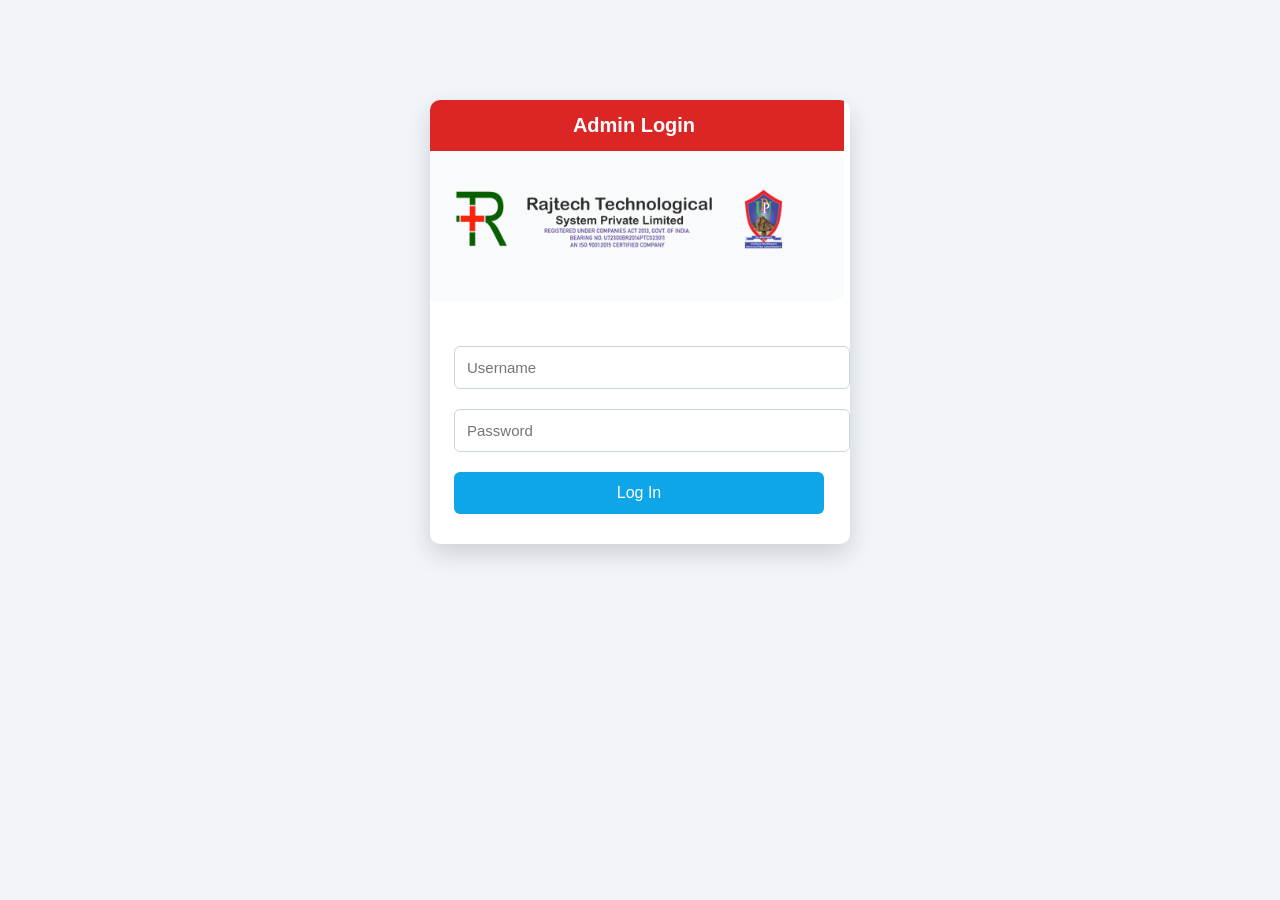
<file: index.html>
<!DOCTYPE html>
<html>
<head>
<meta charset="UTF-8">
<title>Attendance Admin Panel</title>
<link rel="stylesheet" href="style.css">
</head>
<body>

<!-- LOGIN -->
<div id="loginBox" class="login-card">

  <h4 class="login-title">Admin Login</h4>

  <!-- LOGO / HEADER IMAGE -->
  <div class="login-header">
    <img src="assets/login.png" alt="Login Header">
  </div>

  <!-- LOGIN FORM -->
  <div class="login-form">
    <input id="user" placeholder="Username" autofocus>
    <input id="pass" type="password" placeholder="Password">
    <button onclick="login()">Log In</button>
  </div>

</div>


  

<!-- ADMIN PANEL -->
<div id="panel" class="hide">

  <div class="admin-wrapper">

    <!-- ===== TOP HEADER ===== -->
    <header class="admin-header">
      <div class="logo">
        <img src="assets/header.png" alt="Header">
      </div>
    </header>

    <!-- ===== BODY ===== -->
    <div class="admin-body">

      <!-- ===== SIDEBAR ===== -->
      <aside class="admin-sidebar">
        <button onclick="goHome()">🏠 Home</button>
        <button onclick="showCreateClass()">🏫 Create Class</button>
        <button onclick="showCreateStudent()">👨‍🎓 Create Student</button>
        <button onclick="showAttendance()">📋 Attendance</button>
      </aside>

      <!-- ===== MAIN CONTENT ===== -->
      <main class="admin-content" id="content"></main>

    </div>

  </div>

</div>

<!-- POPUP MESSAGE -->
<div id="popup" class="popup hide">
  <div class="popup-box">
    <p id="popupMsg"></p>
    <button type="button" onclick="closePopup()">OK</button>
  </div>
</div>

<script src="script.js"></script>

</body>
</html>
</file>
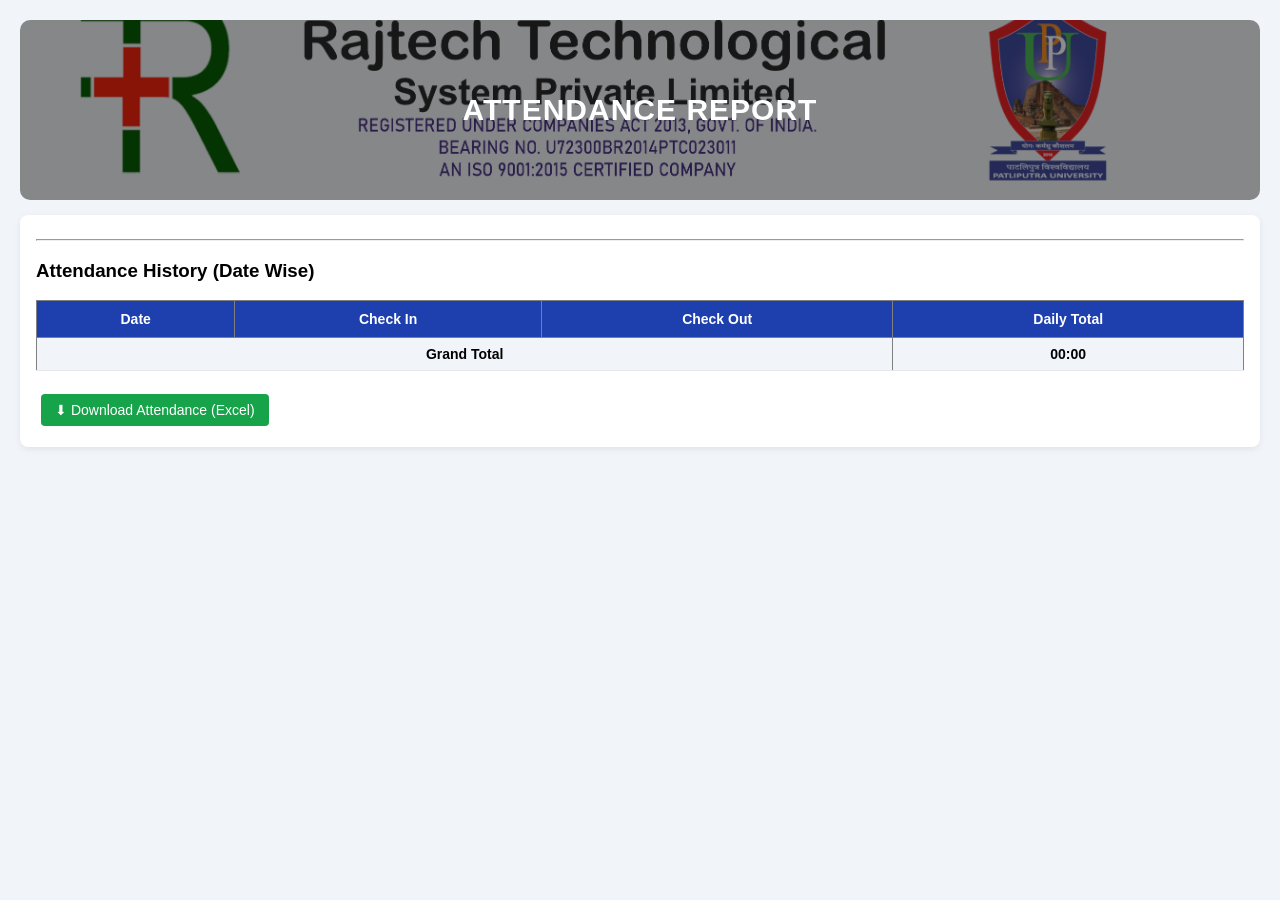
<file: student.html>
<!DOCTYPE html>
<html>
<head>
<title>Student Attendance Details</title>
<link rel="stylesheet" href="style.css">
</head>
<body>

<div class="header">
  <div class="header-overlay">
    <div class="header-text">
      Attendance Report
    </div>
  </div>
</div>


<div class="box">

  <!-- ===== STUDENT SUMMARY (GRID) ===== -->
  <div id="summary" style="display:grid;grid-template-columns:1fr 1fr;gap:10px;">
    <!-- filled by JS -->
  </div>

  <hr>

  <!-- ===== ATTENDANCE TABLE ===== -->
  <h3>Attendance History (Date Wise)</h3>

  <table border="1" width="100%" id="attTable">
    <thead>
      <tr>
        <th>Date</th>
        <th>Check In</th>
        <th>Check Out</th>
        <th>Daily Total</th>
      </tr>
    </thead>
    <tbody></tbody>
    <tfoot>
      <tr style="font-weight:bold;background:#f1f5f9;">
        <td colspan="3">Grand Total</td>
        <td id="grandTotal">00:00</td>
      </tr>
    </tfoot>
  </table>

  <br>
  <button class="export-btn" onclick="exportStudent()">⬇ Download Attendance (Excel)</button>

</div>

<script>
let db = JSON.parse(localStorage.getItem("DB"));
let reg = localStorage.getItem("VIEW");
let s = db.students.find(x => x.reg === reg);

// ===== SUMMARY SECTION =====
document.getElementById("summary").innerHTML = `
  <div><b>Name:</b> ${s.name}</div>
  <div><b>Reg No:</b> ${s.reg}</div>
  <div><b>Mobile:</b> ${s.mobile}</div>
  <div><b>Class / Program:</b> ${s.class}</div>
`;

// ===== ATTENDANCE TABLE =====
let tbody = document.querySelector("#attTable tbody");
let grandMinutes = 0;

db.attendance
  .filter(a => a.reg === reg)
  .forEach(a => {

    let dailyMin = 0;
    if(a.out){
      let t1 = new Date("1970-01-01 " + a.in);
      let t2 = new Date("1970-01-01 " + a.out);
      dailyMin = Math.floor((t2 - t1) / 60000);
      grandMinutes += dailyMin;
    }

    let tr = document.createElement("tr");
    tr.innerHTML = `
      <td>${a.date}</td>
      <td>${a.in}</td>
      <td>${a.out || "--"}</td>
      <td>${formatTime(dailyMin)}</td>
    `;
    tbody.appendChild(tr);
  });

// ===== GRAND TOTAL =====
document.getElementById("grandTotal").innerText = formatTime(grandMinutes);

// ===== EXPORT TO EXCEL =====
function exportStudent(){
  let csv = "Date,Check In,Check Out,Daily Total\n";

  db.attendance
    .filter(a => a.reg === reg)
    .forEach(a => {
      let min = 0;
      if(a.out){
        let t1 = new Date("1970-01-01 " + a.in);
        let t2 = new Date("1970-01-01 " + a.out);
        min = Math.floor((t2 - t1) / 60000);
      }
      csv += `${a.date},${a.in},${a.out || ""},${formatTime(min)}\n`;
    });

  csv += `\nGrand Total,,,${formatTime(grandMinutes)}\n`;

  let blob = new Blob([csv], { type: "text/csv" });
  let url = URL.createObjectURL(blob);
  let a = document.createElement("a");
  a.href = url;
  a.download = reg + "_attendance.csv";
  a.click();
}

// ===== TIME FORMAT =====
function formatTime(min){
  let h = Math.floor(min / 60);
  let m = min % 60;
  return String(h).padStart(2,"0") + ":" + String(m).padStart(2,"0");
}
</script>

</body>
</html>
</file>
<file: style.css>
/* ========== BASE ========== */
body{
  font-family: Arial, Helvetica, sans-serif;
  background:#f1f5f9;
  padding:20px;
  margin:0;
}

/* ========== HEADER IMAGE ========== */
.headerImg{
  width:100%;
  max-height:120px;
  object-fit:cover;
  margin-bottom:12px;
  border-radius:6px;
}

/* ========== INPUTS & BUTTONS ========== */
input, select{
  padding:8px 10px;
  margin:5px;
  border:1px solid #cbd5e1;
  border-radius:4px;
}

input:focus, select:focus{
  outline:none;
  border-color:#2563eb;
}

button{
  padding:8px 14px;
  margin:5px;
  border:none;
  border-radius:4px;
  cursor:pointer;
  background:#2563eb;
  color:white;
  font-size:14px;
}

button:hover{
  background:#1e40af;
}

button.danger{
  background:#dc2626;
}
button.danger:hover{
  background:#b91c1c;
}

/* ========== TOP MENU ========== */
.menu{
  margin-bottom:10px;
}
.menu button{
  background:#1e40af;
  color:white;
  border:none;
  border-radius:4px;
  margin-right:5px;
}

/* ========== CARD / BOX ========== */
.box{
  background:white;
  padding:16px;
  margin-top:12px;
  border-radius:8px;
  box-shadow:0 2px 6px rgba(0,0,0,0.08);
}

/* ========== LIST ROW ========== */
.row{
  border-bottom:1px solid #e5e7eb;
  padding:10px 6px;
  display:flex;
  align-items:center;
  justify-content:space-between;
}

/* ========== TABLE (IMPORTANT) ========== */
table{
  width:100%;
  border-collapse:collapse;
  margin-top:10px;
  font-size:14px;
}

table th{
  background:#1e40af;
  color:white;
  padding:10px;
  text-align:center;
}

table td{
  padding:8px;
  border-bottom:1px solid #e5e7eb;
  text-align:center;
}

table tr:nth-child(even){
  background:#f8fafc;
}

/* ========== EXPORT BUTTON ========== */
.export-btn{
  background:#16a34a;
}
.export-btn:hover{
  background:#15803d;
}

/* ========== POPUP ========== */
.popup{
  position:fixed;
  top:0;
  left:0;
  width:100%;
  height:100%;
  background:rgba(0,0,0,0.45);
  display:flex;
  align-items:center;
  justify-content:center;
  z-index:999;
}

.popup-box{
  background:white;
  padding:20px 25px;
  border-radius:8px;
  text-align:center;
  min-width:260px;
  box-shadow:0 4px 12px rgba(0,0,0,0.2);
}

/* ========== HIDE ========== */
.hide{
  display:none !important;
}
/* ===== HEADER WITH SAME IMAGE + TITLE ===== */
.header{
  width:100%;
  height:180px;
  background:url("assets/student.png") no-repeat center center;
  background-size:cover;
  border-radius:10px;
  margin-bottom:15px;
  position:relative;
  overflow:hidden;
}

.header-overlay{
  position:absolute;
  inset:0;
  background:rgba(0,0,0,0.45);
  display:flex;
  align-items:center;
  justify-content:center;
}

.header-text{
  color:#fff;
  font-size:30px;
  font-weight:bold;
  letter-spacing:1px;
  text-transform:uppercase;
}

/* ===== MOBILE RESPONSIVE ===== */
@media(max-width:600px){
  .header{
    height:130px;
  }
  .header-text{
    font-size:20px;
  }
}
/* ===== LOGIN HEADER IMAGE WRAPPER ===== */
.login-header{
  width:100%;
  height:200px;              /* desktop height */
  display:flex;
  align-items:center;
  justify-content:center;
  overflow:hidden;
  border-radius:10px;
  margin-bottom:15px;
}

/* image inside header */
.login-header img{
  width:100%;
  height:100%;
  object-fit:contain;        /* image full dikhe, cut na ho */
}

/* ===== RESPONSIVE FIX ===== */
@media(max-width:768px){
  .login-header{
    height:150px;
  }
}

@media(max-width:480px){
  .login-header{
    height:120px;
  }
}
/* ===== COMMON PAGE HEADER (header.png) ===== */
.page-header{
  width:100%;
  height:220px;              /* desktop height */
  display:flex;
  align-items:center;
  justify-content:center;
  overflow:hidden;
  border-radius:10px;
  margin-bottom:15px;
  background:#f1f5f9;
}

.page-header img{
  width:100%;
  height:100%;
  object-fit:cover;          /* full width banner look */
}

/* ===== RESPONSIVE ===== */
@media(max-width:768px){
  .page-header{
    height:160px;
  }
}

@media(max-width:480px){
  .page-header{
    height:120px;
  }
}
/* ===== LOGIN CARD ===== */
.login-card{
  max-width:420px;
  margin:80px auto;
  background:#ffffff;
  border-radius:10px;
  box-shadow:0 10px 25px rgba(0,0,0,0.15);
  overflow:hidden;
}

/* ===== LOGIN TITLE ===== */
.login-title{
  margin:0;
  text-align:center;
  background:#dc2626;        /* red header like your example */
  color:white;
  padding:14px;
  font-size:20px;
}

/* ===== LOGIN HEADER IMAGE ===== */
.login-header{
  width:100%;
  height:150px;
  display:flex;
  align-items:center;
  justify-content:center;
  background:#f8fafc;
}

.login-header img{
  max-width:100%;
  max-height:100%;
  object-fit:contain;
}

/* ===== FORM AREA ===== */
.login-form{
  padding:25px;
}

.login-form input{
  width:100%;
  padding:12px;
  margin-bottom:15px;
  border:1px solid #cbd5e1;
  border-radius:6px;
  font-size:15px;
}

.login-form button{
  width:100%;
  padding:12px;
  background:#0ea5e9;       /* blue login button */
  color:white;
  border:none;
  border-radius:6px;
  font-size:16px;
  cursor:pointer;
}

.login-form button:hover{
  background:#0284c7;
}

/* ===== RESPONSIVE ===== */
@media(max-width:480px){
  .login-card{
    margin:40px 10px;
  }
  .login-header{
    height:120px;
  }
}
/* ===== ADMIN DASHBOARD LAYOUT ===== */
.admin-wrapper{
  min-height:100vh;
  background:#f1f5f9;
}

/* TOP HEADER */
.admin-header{
  background:#0f172a;
  padding:10px 20px;
}
.admin-header img{
  height:60px;
  width:auto;
}

/* BODY */
.admin-body{
  display:flex;
}

/* SIDEBAR */
.admin-sidebar{
  width:220px;
  background:#1e293b;
  min-height:calc(100vh - 80px);
  padding:15px 10px;
}

.admin-sidebar button{
  width:100%;
  margin-bottom:10px;
  background:none;
  border:none;
  color:#fff;
  padding:10px;
  text-align:left;
  border-radius:6px;
  cursor:pointer;
}
.admin-sidebar button:hover{
  background:#334155;
}

/* CONTENT */
.admin-content{
  flex:1;
  padding:20px;
}

/* RESPONSIVE */
@media(max-width:768px){
  .admin-body{
    flex-direction:column;
  }
  .admin-sidebar{
    width:100%;
    display:flex;
    justify-content:space-around;
  }
  .admin-sidebar button{
    width:auto;
  }
}
</file>
